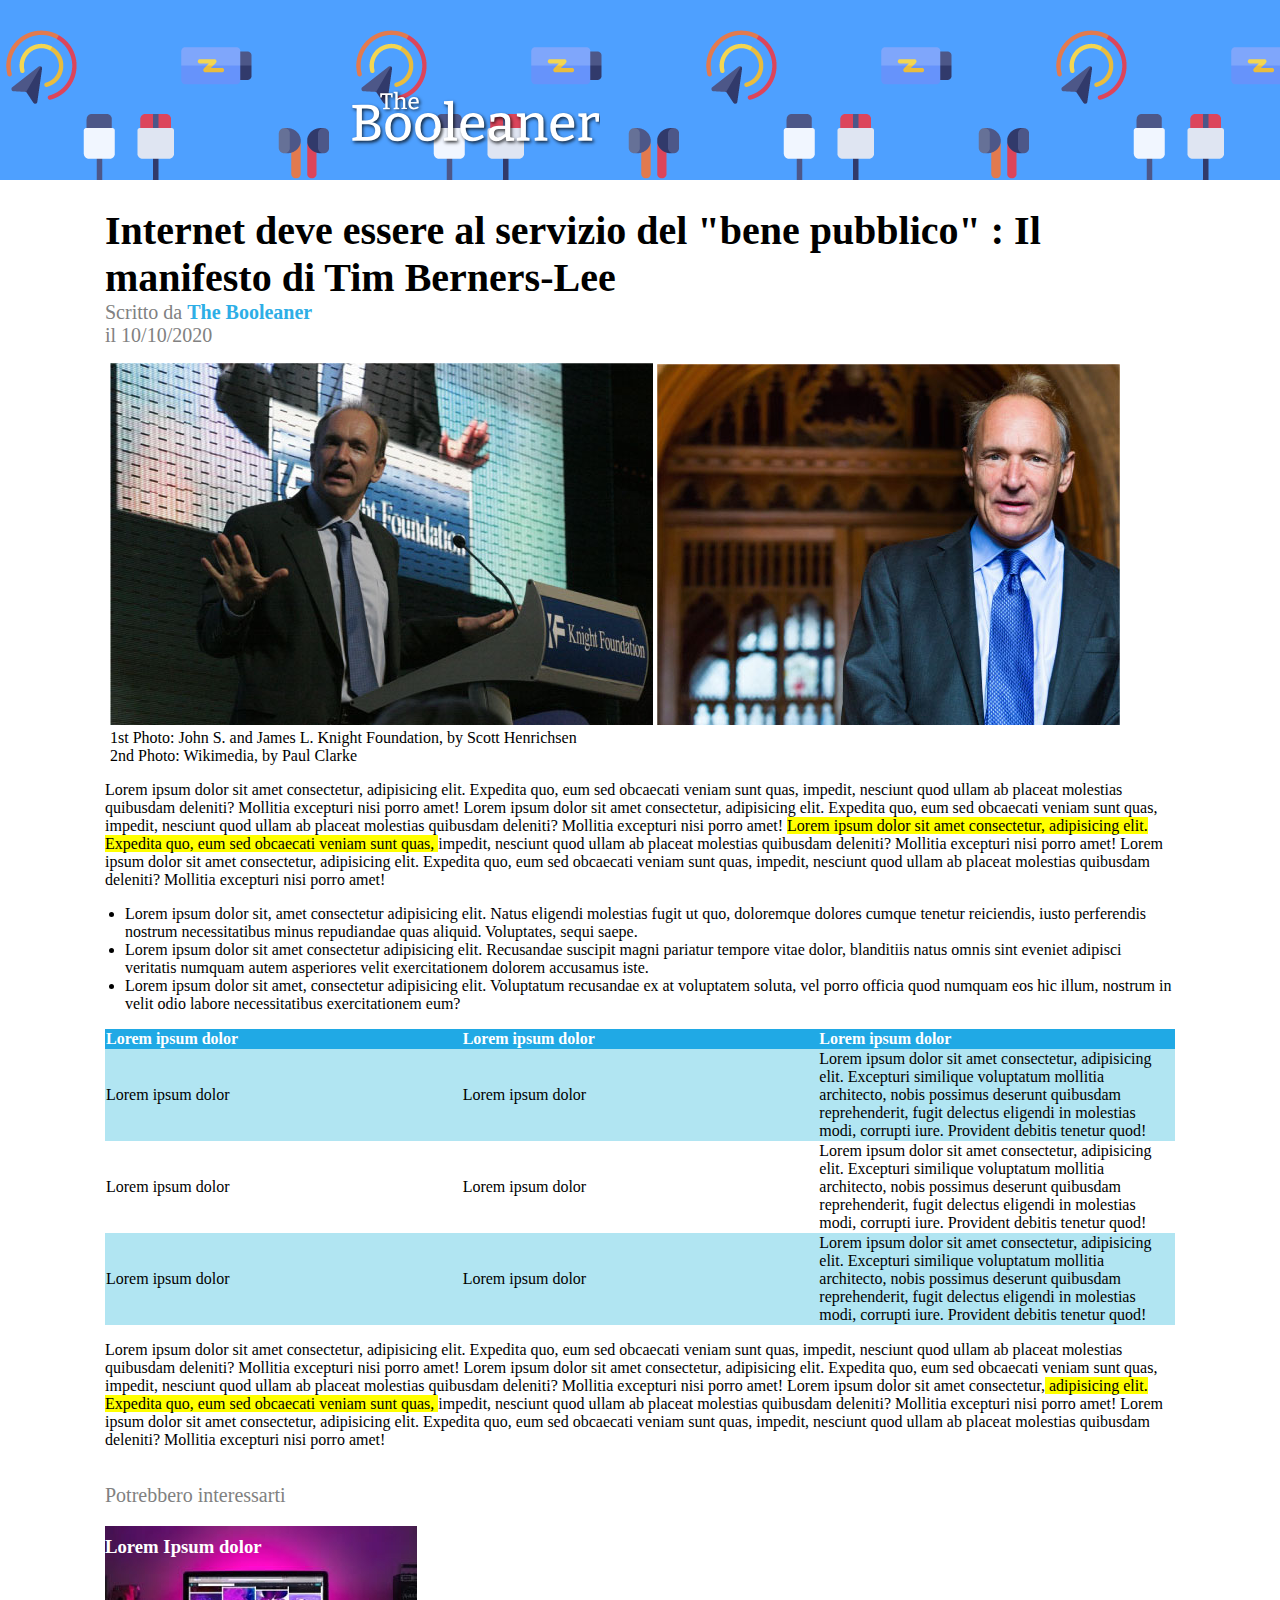
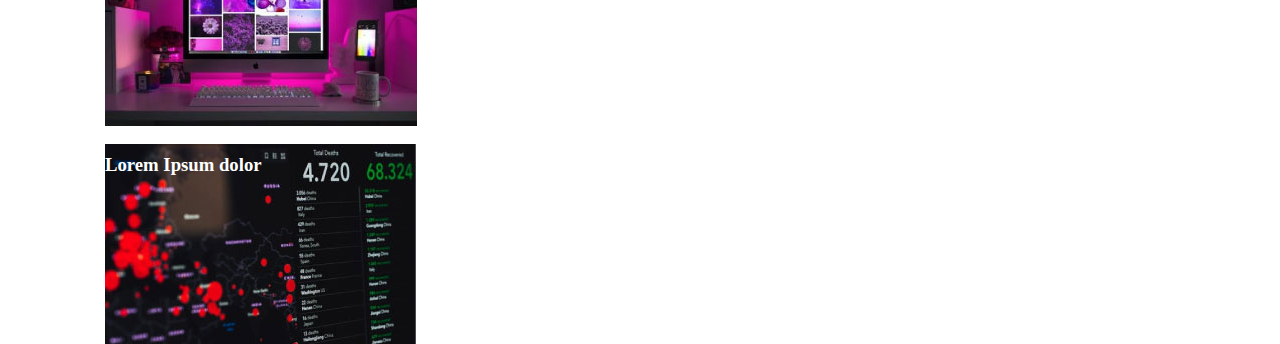
<file: bonus.html>
<!DOCTYPE html>
<html lang="en">
<head>
    <meta charset="UTF-8">
    <meta http-equiv="X-UA-Compatible" content="IE=edge">
    <meta name="viewport" content="width=device-width, initial-scale=1.0">
    <title>Document</title>
    <link rel="stylesheet" href="css/style.css">
    <link rel="stylesheet" href="css/bonus.css">
</head>
<body>
    
    <!-- Header della pagina -->
    <header>
        <img src="img/logo.svg" alt="">
    </header>
    


    <!-- Main della pagina con tutto il relativo contenuto -->
    <main>

        <!-- prima section della pagina con intestazione e varie info  -->
        <section>
            <h1 class="title">Internet deve essere al servizio del "bene pubblico" : Il <br> manifesto di Tim Berners-Lee </h1>
            <span class="under-title">Scritto da <a href="#">The Booleaner</a></span><br>
            <span class="under-title">il 10/10/2020</span>
        </section>


        <!-- seconda section della pagina con foto  -->
        <section>
            <figure>
                <img src="img/tim-1.jpg" alt="">
                <img src="img/tim-2.jpg" alt="">
                <figcaption>1st Photo: John S. and James L. Knight Foundation, by Scott Henrichsen</figcaption>
                <figcaption>2nd Photo: Wikimedia, by Paul Clarke </figcaption>
            </figure>

        </section>

        <!-- terza section della pagina con un paragrafo e un testo markato -->
        <section>
            <p>Lorem ipsum dolor sit amet consectetur, adipisicing elit. Expedita quo, 
                eum sed obcaecati veniam sunt quas, impedit, nesciunt quod ullam ab placeat molestias quibusdam deleniti? 
                Mollitia excepturi nisi porro amet!
                Lorem ipsum dolor sit amet consectetur, adipisicing elit. Expedita quo, 
                eum sed obcaecati veniam sunt quas, impedit, nesciunt quod ullam ab placeat molestias quibusdam deleniti? 
                Mollitia excepturi nisi porro amet!
                <mark>Lorem ipsum dolor sit amet consectetur, adipisicing elit. Expedita quo, 
                eum sed obcaecati veniam sunt quas, </mark>impedit, nesciunt quod ullam ab placeat molestias quibusdam deleniti? 
                Mollitia excepturi nisi porro amet!
                Lorem ipsum dolor sit amet consectetur, adipisicing elit. Expedita quo, 
                eum sed obcaecati veniam sunt quas, impedit, nesciunt quod ullam ab placeat molestias quibusdam deleniti? 
                Mollitia excepturi nisi porro amet!

            </p>
        </section>

        <!-- quarta section della pagina con una lista non ordinata (ul) -->
        <section>
            <ul>
                <li>Lorem ipsum dolor sit, amet consectetur adipisicing elit. Natus eligendi molestias fugit ut quo, doloremque dolores cumque tenetur reiciendis, iusto perferendis nostrum necessitatibus minus repudiandae quas aliquid. Voluptates, sequi saepe.</li>
                <li>Lorem ipsum dolor sit amet consectetur adipisicing elit. Recusandae suscipit magni pariatur tempore vitae dolor, blanditiis natus omnis sint eveniet adipisci veritatis numquam autem asperiores velit exercitationem dolorem accusamus iste.</li>
                <li>Lorem ipsum dolor sit amet, consectetur adipisicing elit. Voluptatum recusandae ex at voluptatem soluta, vel porro officia quod numquam eos hic illum, nostrum in velit odio labore necessitatibus exercitationem eum?</li>
            </ul>
        </section>

        <!-- quinta section della pagina con table -->
        <section>
            <table>
                <thead>
                    <tr>
                        <th>Lorem ipsum dolor</th>
                        <th>Lorem ipsum dolor</th>
                        <th>Lorem ipsum dolor</th>
                    </tr>
                </thead>
                <tbody>
                    <tr class="row-color">
                        <td>Lorem ipsum dolor</td>
                        <td>Lorem ipsum dolor</td>
                        <td>Lorem ipsum dolor sit amet consectetur, adipisicing elit.
                             Excepturi similique voluptatum mollitia architecto, nobis possimus 
                             deserunt quibusdam reprehenderit, fugit delectus eligendi in molestias modi, 
                             corrupti iure. Provident debitis tenetur quod!</td>
                    </tr>

                    <tr>
                        <td>Lorem ipsum dolor</td>
                        <td>Lorem ipsum dolor</td>
                        <td>Lorem ipsum dolor sit amet consectetur, adipisicing elit.
                             Excepturi similique voluptatum mollitia architecto, nobis possimus 
                             deserunt quibusdam reprehenderit, fugit delectus eligendi in molestias modi, 
                             corrupti iure. Provident debitis tenetur quod!</td>
                    </tr>

                    <tr class="row-color">
                        <td>Lorem ipsum dolor</td>
                        <td>Lorem ipsum dolor</td>
                        <td>Lorem ipsum dolor sit amet consectetur, adipisicing elit.
                             Excepturi similique voluptatum mollitia architecto, nobis possimus 
                             deserunt quibusdam reprehenderit, fugit delectus eligendi in molestias modi, 
                             corrupti iure. Provident debitis tenetur quod!</td>
                    </tr>

                </tbody>
            </table>       
        </section>

         <!-- sesta section della pagina con paragrafo -->
         <section>
            <p>Lorem ipsum dolor sit amet consectetur, adipisicing elit. Expedita quo, 
                eum sed obcaecati veniam sunt quas, impedit, nesciunt quod ullam ab placeat molestias quibusdam deleniti? 
                Mollitia excepturi nisi porro amet!
                Lorem ipsum dolor sit amet consectetur, adipisicing elit. Expedita quo, 
                eum sed obcaecati veniam sunt quas, impedit, nesciunt quod ullam ab placeat molestias quibusdam deleniti? 
                Mollitia excepturi nisi porro amet!
                Lorem ipsum dolor sit amet consectetur,<mark> adipisicing elit. Expedita quo, 
                eum sed obcaecati veniam sunt quas, </mark>impedit, nesciunt quod ullam ab placeat molestias quibusdam deleniti? 
                Mollitia excepturi nisi porro amet!
                Lorem ipsum dolor sit amet consectetur, adipisicing elit. Expedita quo, 
                eum sed obcaecati veniam sunt quas, impedit, nesciunt quod ullam ab placeat molestias quibusdam deleniti? 
                Mollitia excepturi nisi porro amet!

            </p>
        </section>

        <!-- footer della pagina con i relativi contenuti -->
        <footer>
            <span class="under-title">Potrebbero interessarti</span>

            <div class="footer-img one">
                <h3>Lorem Ipsum dolor</h3>
            </div>

            <div class="footer-img two">
                <h3>Lorem Ipsum dolor</h3>
            </div>



        </footer>



    </main>







</body>
</html>
</file>
<file: css/style.css>
body {
    margin : 0 ;

}



/* Stile dell'header (sfondo , immagine e colore di sfondo con il logo) */
    header {
        background-color: #4EA0FF;
        background-image: url("../img/pattern.png");
        height: 180px;
    }

    header img {
        width: 250px;
        margin-top: 90px;
        margin-left: 5px;
    }
/* ---------------------------------------------------------------------------------- */

/* Stile prima section (info , e vari under-title) */
    section .title {
        font-size: 2.5em;
        margin-bottom: 0;
    }


    .under-title {
        color: #818181;
        font-size: 20px;
        margin-top: 0;
    }


    .under-title a {
        color: #2DAEE6;
        text-decoration: none;
        font-weight: 800;
    }

/* ---------------------------------------------------------------------------------- */


/* Stile seconda section (figure (immagini e caption) ) */

section figure {
    margin-left: 5px;
}

/* ---------------------------------------------------------------------------------- */


/* Stile terza e sesta section  (mark) */
section mark {
    background-color: yellow;
}

/* ---------------------------------------------------------------------------------- */


/* stile quarta section (lista non ordinata (ul) )  */
section ul {
    padding-left: 20px;
}

/* ---------------------------------------------------------------------------------- */

/* stile quinta section (table) */

table {
    text-align: left;
    border-spacing: 0;
}


thead {
    background-color: #20A9E5;
    color: #fff;
 
}


td {
    width: 10%;
}

.row-color  {
    background-color: #B1E5F2;
}

/* ---------------------------------------------------------------------------------- */


/* stile footer  */


footer {
    margin-top: 35px;
}

.footer-img {
    height: 200px;
    background-repeat: no-repeat;
}

.footer-img h3 {
    color: #fff;
    padding-top: 10px;
}

.one {
    background-image: url("../img/monitor.jpg");
}

.two {
    background-image: url("../img/graph.jpg");
}

/* ---------------------------------------------------------------------------------- */
</file>
<file: css/bonus.css>
header img {
    margin-left: 350px ;
}

main {
    width: 1070px;
    margin: auto;
}
</file>
